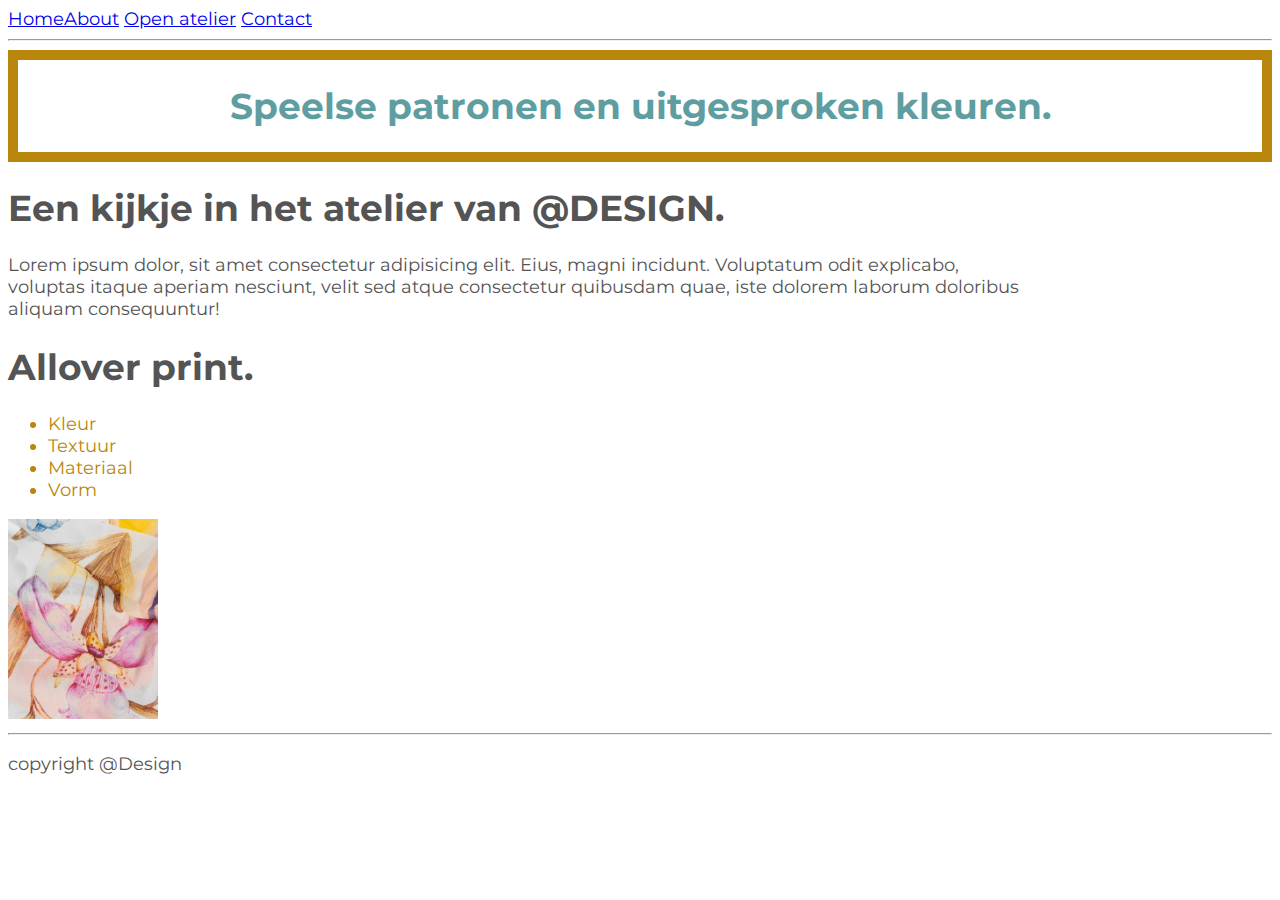
<file: opdracht _ HTML_form/index.html>
<!DOCTYPE html>
<html>

<head>
    <meta charset="UTF-8">
    <meta name="viewport" content="width=device-width, initial-scale=1.0">
    <title> Welkom bij @DESIGN </title>
    <link rel="stylesheet" type="text/css" href="styles.css">
    <link href="https://fonts.googleapis.com/css2?family=Montserrat:wght@300&display=swap" rel="stylesheet">


</head>

<div class="container"></div>

<body>
    <!-- <style>
        body {
          font-family: "Montserrat";
          font-size: 22px;
        }
        </style> -->
    <header>
        <nav><a href="index.html">Home</a><a href="about.html">About</a>
            <a href="atelier.html">Open atelier</a>
            <a href="contact.html">Contact</a></nav>
    </header>
    <hr>
    <main>
        <div class="h1">
            <div class="background">
                <h1>Speelse patronen en uitgesproken kleuren.</h1>
            </div>
        </div>

        <section>
            <div id="green-background">
                <h1>Een kijkje in het atelier van @DESIGN.</h1>
            </div>

            <p>Lorem ipsum dolor, sit amet consectetur adipisicing elit.
                Eius, magni incidunt. Voluptatum odit explicabo, <br> voluptas
                itaque aperiam nesciunt, velit sed atque consectetur
                quibusdam quae, iste dolorem laborum doloribus <br>aliquam consequuntur!</p>

        </section>

        <section>
            <div class="black-border">
                <h1>Allover print.</h1>
            </div>

            <div class="list-color">
                <ul>
                    <li>Kleur</li>
                    <li>Textuur</li>
                    <li>Materiaal</li>
                    <li>Vorm</li>
                </ul>
            </div>

            <img width="150" height="200" src="Etro 02.jpg" alt="Colorful Flowers" />
        </section>
    </main>

    <hr>
    <footer>
        <p>copyright @Design</p>
    </footer>

</body>

</html>
</file>
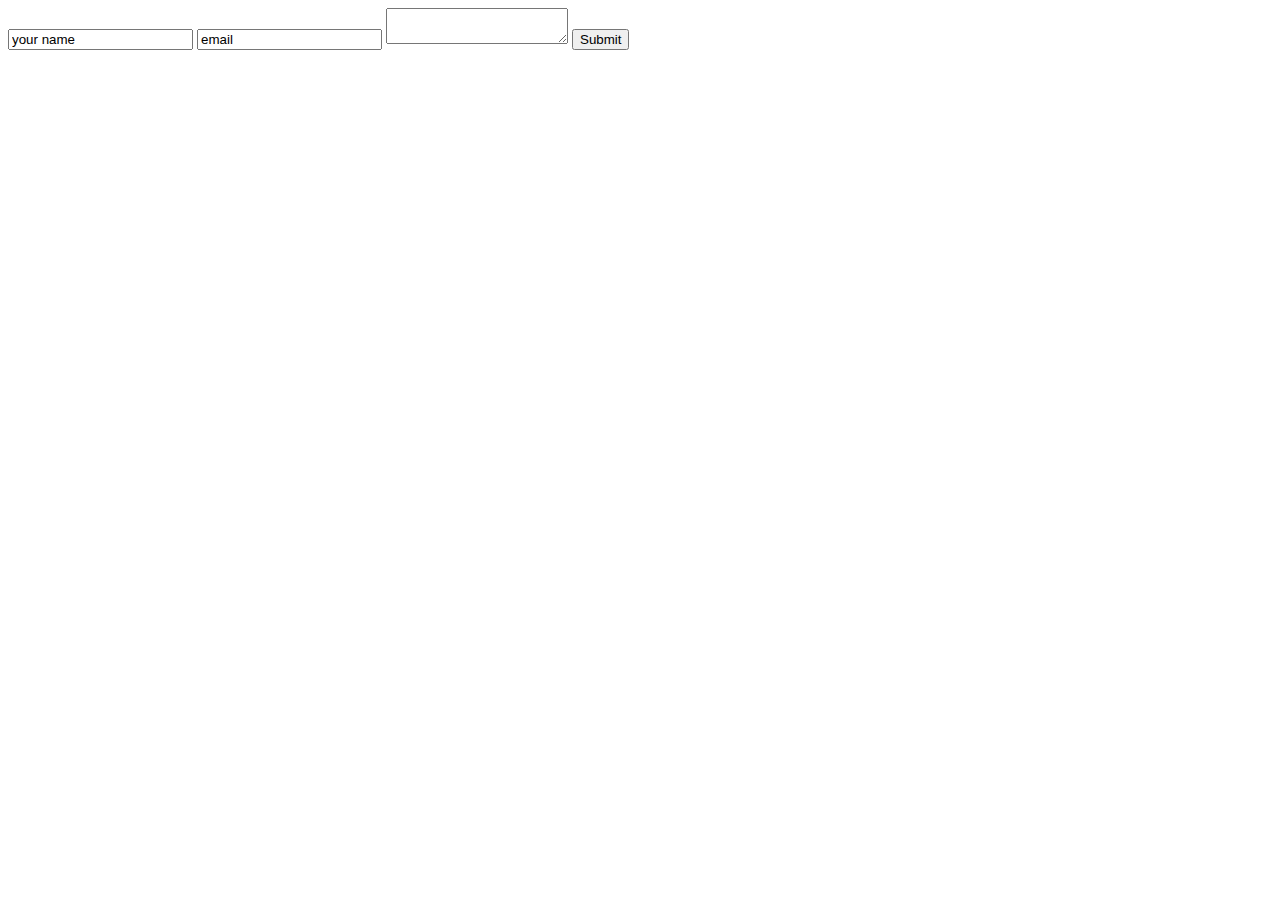
<file: contact.html>
<!DOCTYPE html>
<html lang="en">

<head>
    <meta charset="UTF-8">
    <meta name="viewport" content="width=device-width, initial-scale=1.0">
    <title>Document</title>
</head>

<body>
    <form name="contact" method="POST" data-netlify="true">
        <input type="text" value="your name" />
        <input type="email" value="email" />

        <textarea>

        </textarea>
        <input type="submit" />
    </form>


</body>

</html>
</file>
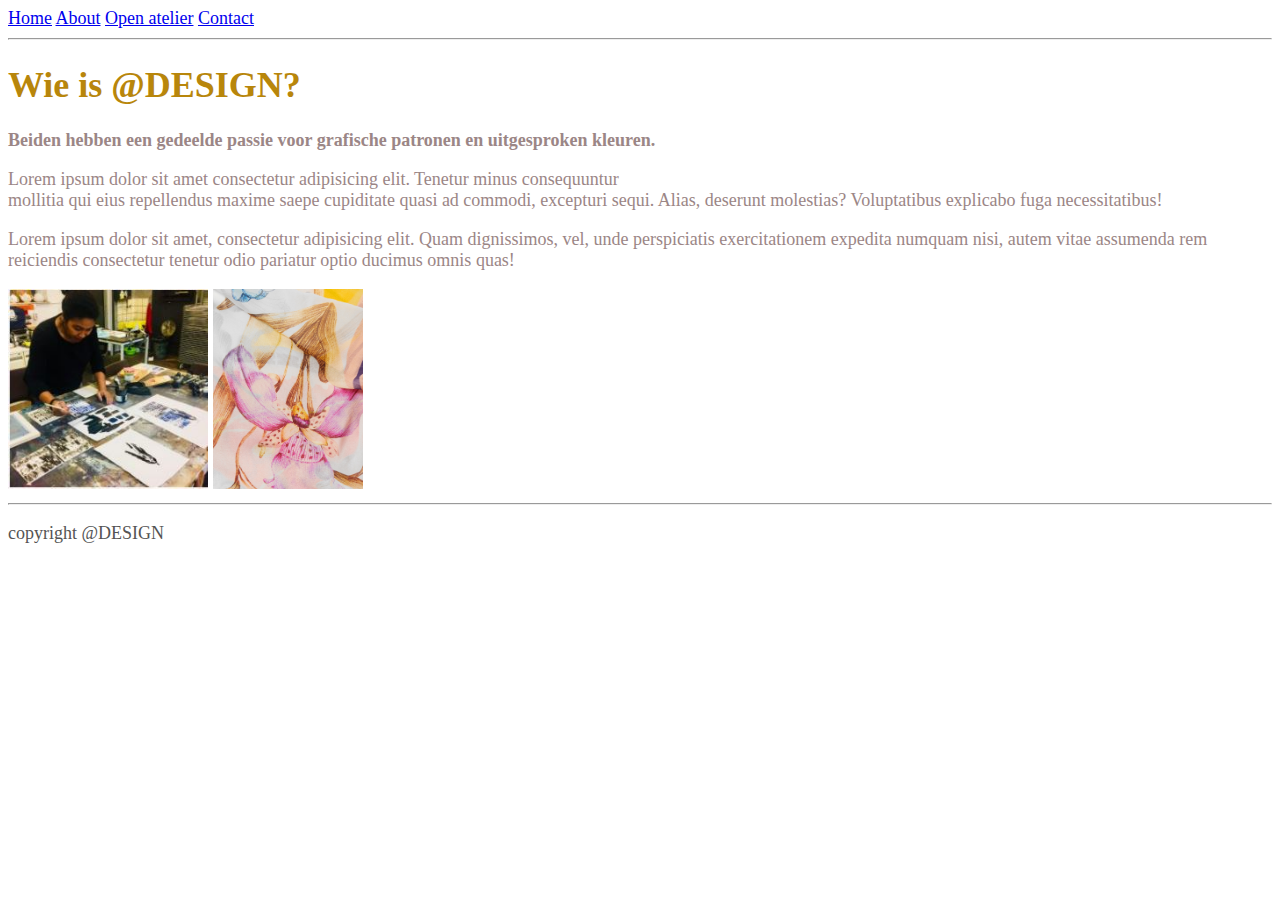
<file: opdracht _ HTML_form/about.html>
<!DOCTYPE html>
<html>

<head>
    <meta charset="UTF-8">
    <meta name="viewport" content="width=device-width, initial-scale=1.0">
    <title>About</title>
    <link rel="stylesheet" type="text/css" href="styles.css">
</head>

<body>
    <header>
        <nav><a href="index.html">Home</a>
            <a href="about.html">About</a>
            <a href="atelier.html">Open atelier</a>
            <a href="https://goo.gl/maps/d35dgUjDGHMTdmRh8" target="_blank">Contact</a></nav>
    </header>
    <hr>
    <main>
        <!--Wanneer ik <section> onder <main> weglaat, wordt de corpsgrootte van <h1> groter. Ik dacht met het
            gebruik van semantische html elementen visueel niets zou veranderen.-->
        <section>
            <div class="About">
            <h1>Wie is @DESIGN?</h1>
            </div>
        <div class="tekst">
            <p><b>Beiden hebben een gedeelde passie voor grafische patronen en uitgesproken kleuren.</b></p>
            <p>Lorem ipsum dolor sit amet consectetur adipisicing elit. Tenetur minus consequuntur <br> mollitia qui eius repellendus maxime saepe cupiditate quasi ad commodi, excepturi sequi. Alias, deserunt molestias? Voluptatibus explicabo fuga necessitatibus!
                </p>
            <p>Lorem ipsum dolor sit amet, consectetur adipisicing elit. Quam dignissimos, vel, unde perspiciatis exercitationem expedita numquam nisi, autem vitae assumenda rem reiciendis consectetur tenetur odio pariatur optio ducimus omnis quas!
                </p>
            </div>
        </section>

        <section>
            <img width="200" height="200" src="Atelier.JPG" alt="In het atelier" />
            <img width="150" height="200" src="Etro 02.jpg" alt="Colorful Flowers" />
        </section>

        <section>
            <aside></aside>
        </section>
        
    </main>

    <hr />

    <footer>
        <p>copyright @DESIGN</p>
    </footer>

</body>

</html>
</file>
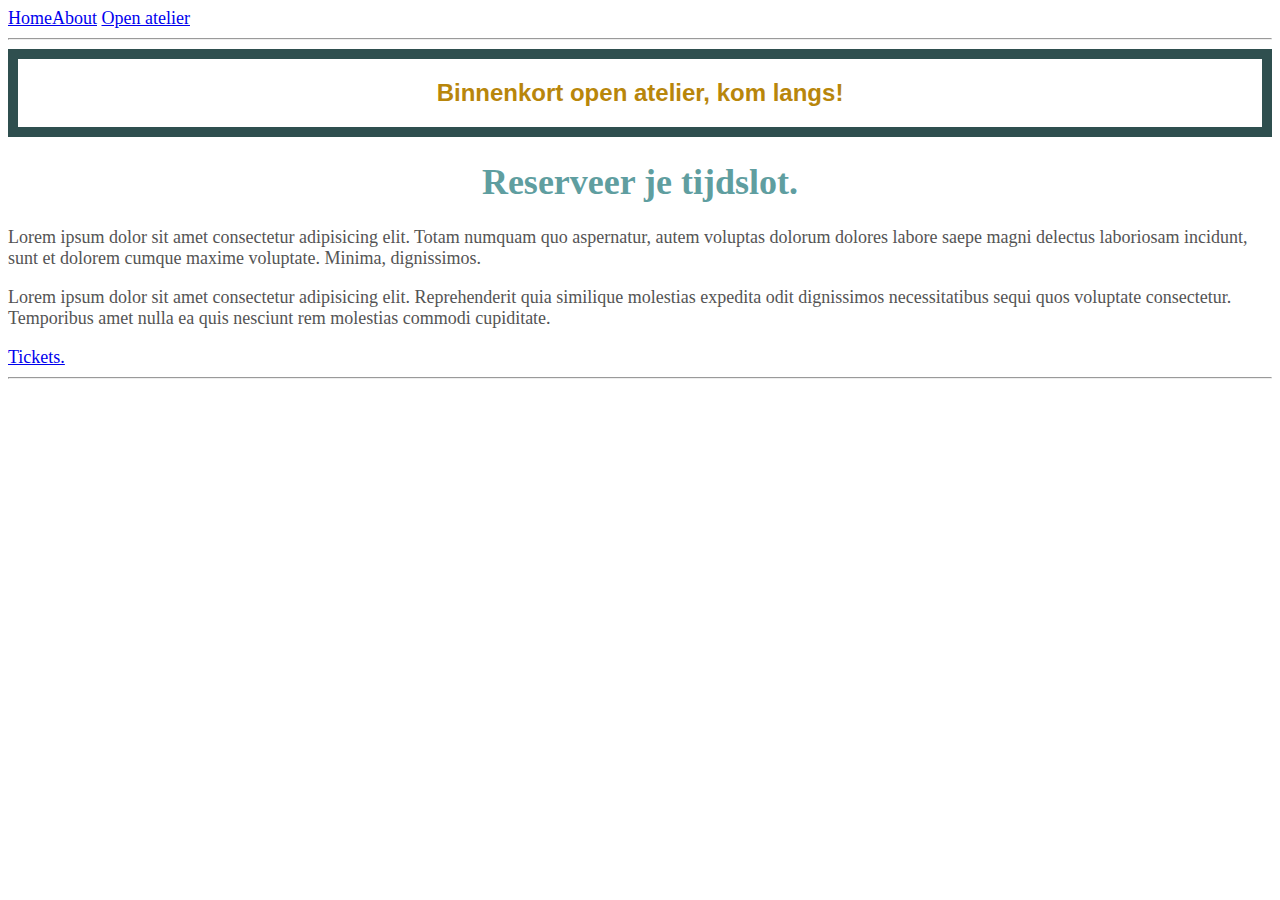
<file: opdracht _ HTML_form/atelier.html>
<!DOCTYPE html>
<html lang="en">
<head>
    <meta charset="UTF-8">
    <meta name="viewport" content="width=device-width, initial-scale=1.0">
    <title>Atelier</title>
    <link rel="stylesheet" type="text/css" href="styles.css">
</head>

    <nav><a href="index.html">Home</a><a href="about.html">About</a>
    <a href="atelier.html">Open atelier</a>
    </nav>
    <hr>
<body>
    <section>
        <div class="h2">
        <div id="background-color">
            <h2>Binnenkort open atelier, kom langs!</h2>
         </div>
        </div>
    </section>
    
    <section>
    <div class="h1"><h1>Reserveer je tijdslot.</h1></div>
    <p>Lorem ipsum dolor sit amet consectetur adipisicing elit. Totam numquam quo aspernatur, autem voluptas dolorum dolores labore saepe magni delectus laboriosam incidunt, sunt et dolorem cumque maxime voluptate. Minima, dignissimos.</p>

    <p>Lorem ipsum dolor sit amet consectetur adipisicing elit. Reprehenderit quia similique molestias expedita odit dignissimos necessitatibus sequi quos voluptate consectetur. Temporibus amet nulla ea quis nesciunt rem molestias commodi cupiditate.</p>
    </section>

    <a href="https://www.eventbrite.nl/e/tickets-de-bouwopen-2020-129886579255>" target="_Blank">Tickets.</a>
    <hr>

</body>
</html>
</file>
<file: opdracht _ HTML_form/styles.css>
body {
    font-family: "Montserrat";
    font-size: 18px;
    color: #545454;
  }
/* body{
    font-family: 10px Verdana, Geneva, Tahoma, sans-serif;
    font-weight: normal;
    background-color: #D3D3D3;
    color: #9b5555;
    margin: 30%, 20%, 10%,10% ;
} */

.container{
    width: 500px;
    margin:auto;

}
.h1{
    color: #B8860B;
    font-size: normaal;
    font-weight:100;
    /* font-family: 10px 'Trebuchet MS', 'Lucida Sans Unicode', 'Lucida Grande', 'Lucida Sans', Arial, sans-serif; */
    margin-left: 20%, 10%, 20%, 10%;
    text-align: center
}

.h2{
    color: #B8860B;
    font-size: medium;
    font-family: 'Trebuchet MS', 'Lucida Sans Unicode', 'Lucida Grande', 'Lucida Sans', Arial, sans-serif;
}
 /*home page*/
.h1{
    color: cadetblue;
    text-align: center;
}

.background{
    border:10px solid #B8860B;
}

.list-color{
    color: #B8860B;
}

/*about page*/

.About{
    color: #B8860B;
    font-size: normaal;
    /* border: 10px solid  #2F4F4F */
}

.tekst{
    color: #9b8686;

/*atelier page*/   
}
#background-color{
    border: 10px solid  #2F4F4F;
    text-align: center;
}
</file>
